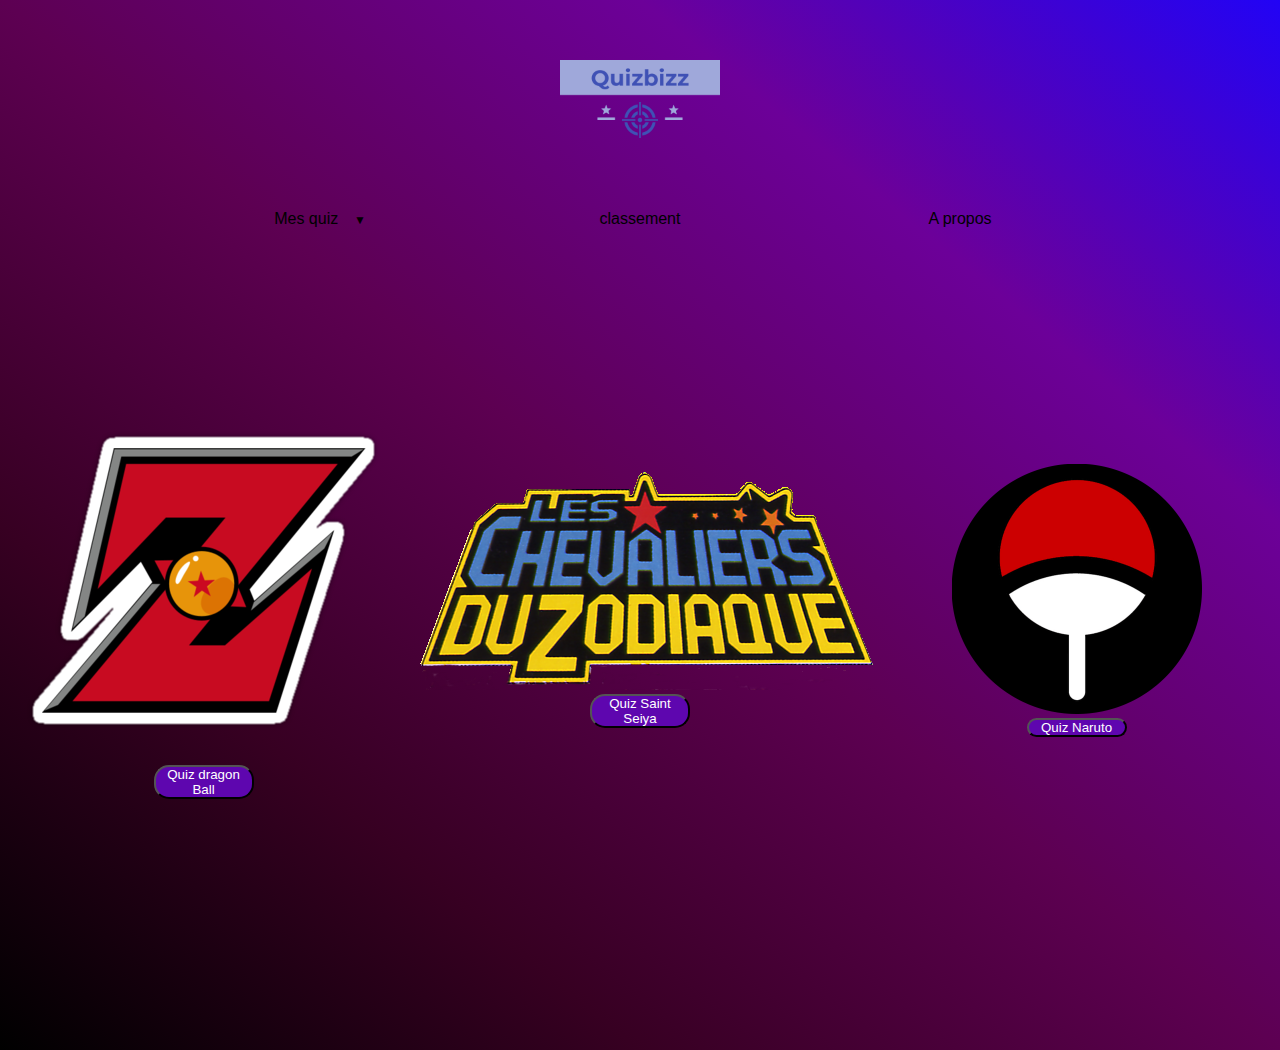
<file: projet/quizz manga/index.html>
<!DOCTYPE html>
<html lang="en">
<head>
    <meta charset="UTF-8">
    <meta http-equiv="X-UA-Compatible" content="IE=edge">
    <meta name="viewport" content="width=device-width, initial-scale=1.0">
    <title>Document</title>
    <link rel="stylesheet" href="style.css">
   
</head>
<body>
        <nav>
            <div id="logo">
            <img src="logo manga/logo_transparent.png" alt="">
            </div>
            <ul>
              <li class="deroulant"><a href="#">Mes quiz &ensp;</a>
                <ul class="sous">
                  <li><a href="quiz naruto/index.html">Quiz Naruto</a></li>
                  <li><a href="quiz dbz/index.html">Quiz Dragon Ball</a></li>
                  <li><a href="quiz saint seiya/index.html">Quiz Saint Seiya</a></li>
                </ul>
              </li>
                </div>
              </li>
              <li><a href="classement/classement.html">classement</a></li>
              <li><a href="#">A propos</a></li>
            </ul>
          </nav>
          
          <div class="conteneur">
            <div class="quiz">
              <a href="quiz dbz/index.html"><img src="logo manga/logodbz.png" alt=""></a>
              <button><a href="quiz dbz/index.html"> Quiz dragon Ball</a></button>
            </div>
             <div class="quiz">
               <a  href="quiz saint seiya/index.html"><img src="logo manga/Les_Chevaliers_du_Zodiaque_Logo.png" alt=""></a>
              <button><a href="quiz saint seiya/index.html"> Quiz Saint Seiya</a></button>
              </div>   
              <div class="quiz">
                <a href="quiz naruto/index.html"><img id="img3"  src="logo manga/uchihaclan.png" alt=""></a>
                <button><a href="quiz naruto/index.html">Quiz Naruto</a></button>
              </div>  
                          
          </div>

    
</body>
</html>
</file>
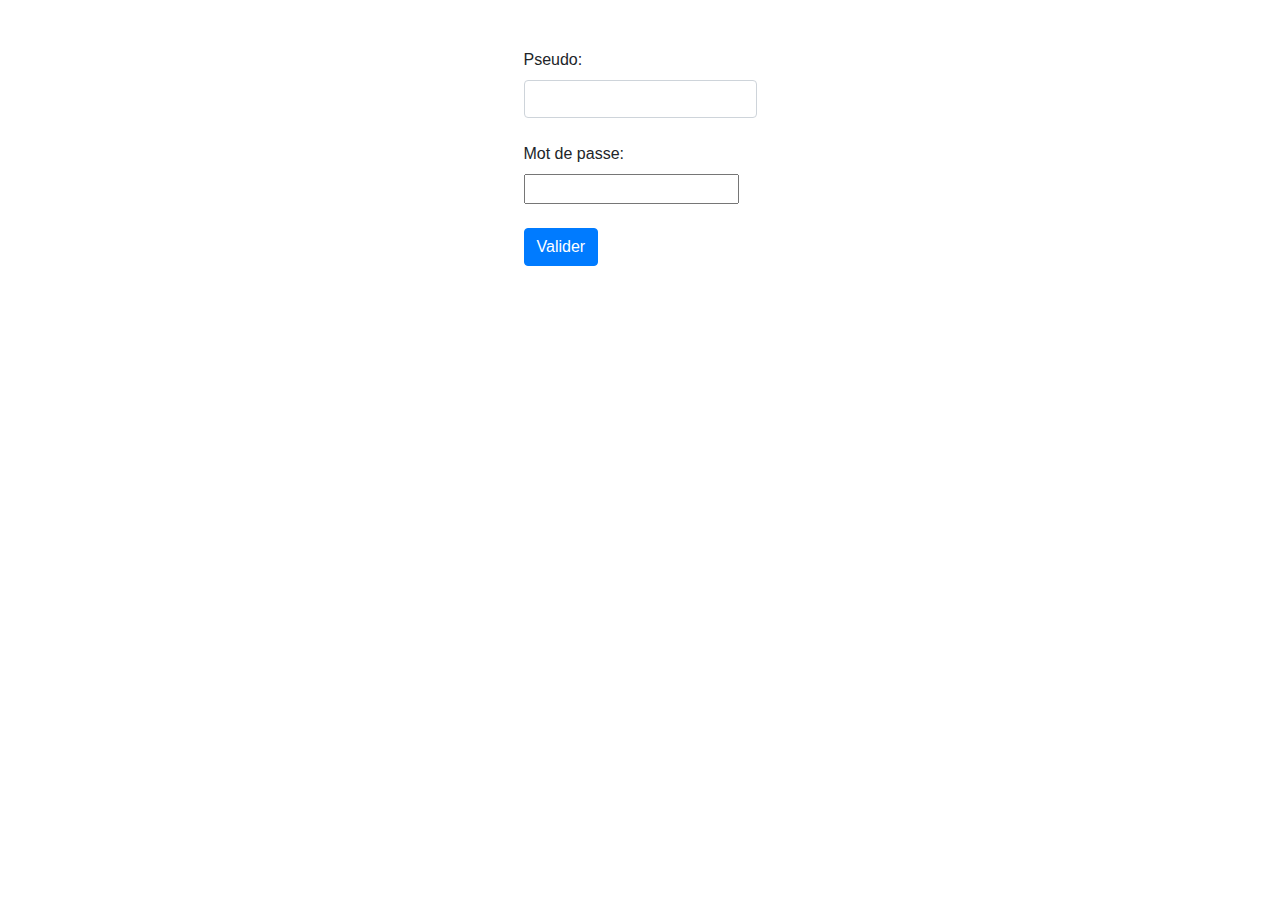
<file: projet/quizz manga/quiz dbz/index.html>
<!DOCTYPE html>
<html lang="fr">
<head>
  <meta charset="UTF-8">
  <meta name="viewport" content="width=device-width, initial-scale=1.0">
  <meta http-equiv="X-UA-Compatible" content="ie=edge">
    
  <title>Quiz - modèle</title>

  <link rel="stylesheet" href="https://use.fontawesome.com/releases/v5.8.2/css/all.css">
  <link href="./style.css" rel="stylesheet">
</head>

<body>

  <div class="container">
    <div id="quiz">
      <h1><span>Q</span>uiz <i class="far fa-question-circle"></i></h1>

      <h2 id="question"></h2>
        
      <h3 id="score"></h3>

      <div class="choices">
        <button id="guess0" class="btn">        
          <p id="choice0"></p>
        </button>

        <button id="guess1" class="btn">
          <p id="choice1"></p>
        </button>
          
        <button id="guess2" class="btn">
          <p id="choice2"></p>
        </button>
          
        <button id="guess3" class="btn">
          <p id="choice3"></p>
        </button>
      </div>

      <p id="progress"></p>

    </div>
  </div>
   
  <script src="./script.js" type="text/javascript" ></script>
</body>



</html>
</file>
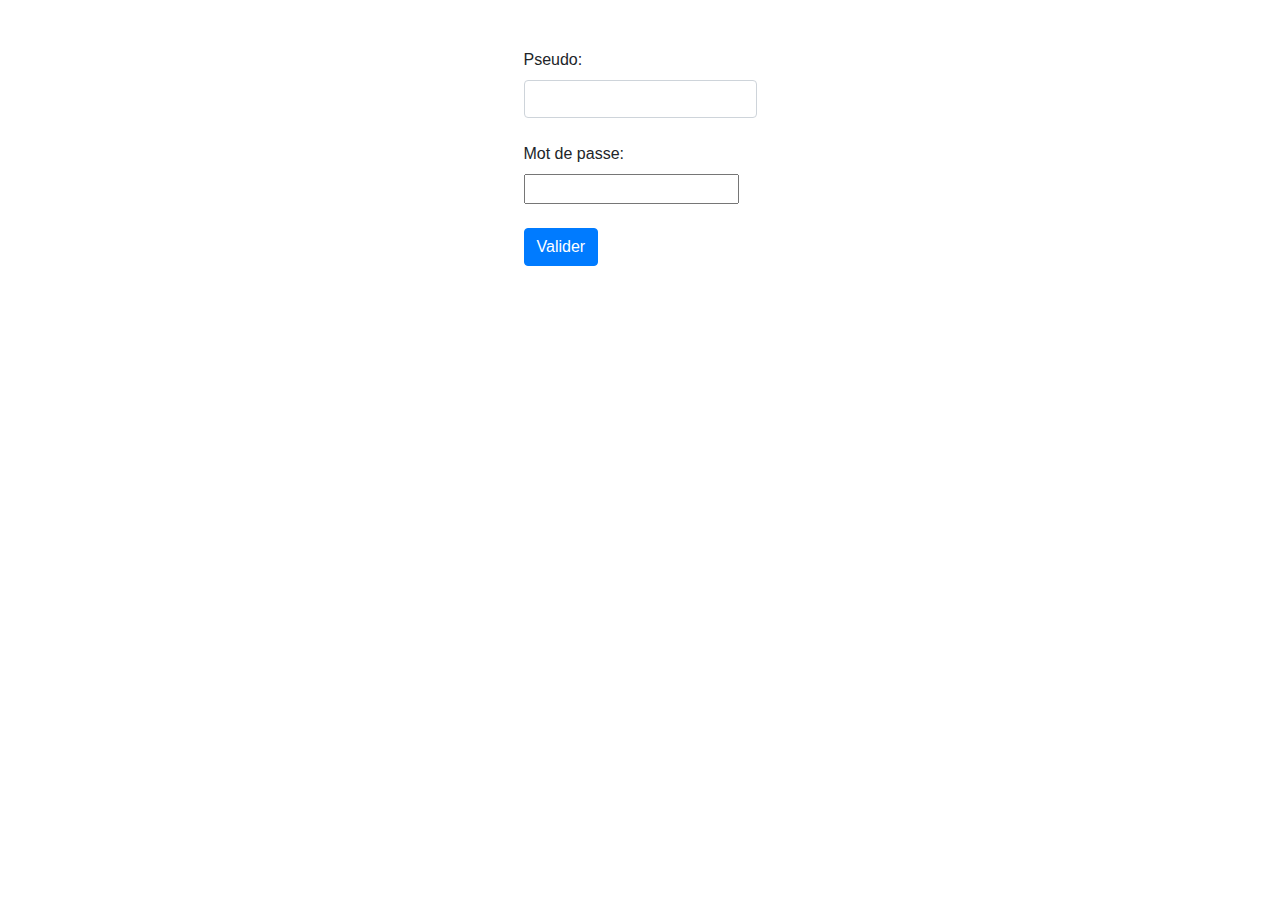
<file: projet/quizz manga/quiz naruto/index.html>
<!DOCTYPE html>
<html lang="fr">
<head>
  <meta charset="UTF-8">
  <meta name="viewport" content="width=device-width, initial-scale=1.0">
  <meta http-equiv="X-UA-Compatible" content="ie=edge">
    
  <title>Quiz - modèle</title>

  <link rel="stylesheet" href="https://use.fontawesome.com/releases/v5.8.2/css/all.css">
  <link href="./style.css" rel="stylesheet">
</head>

<body>

  <div class="container">
    <div id="quiz">
      <h1><span>Q</span>uiz <i class="far fa-question-circle"></i></h1>

      <h2 id="question"></h2>
        
      <h3 id="score"></h3>

      <div class="choices">
        <button id="guess0" class="btn">        
          <p id="choice0"></p>
        </button>

        <button id="guess1" class="btn">
          <p id="choice1"></p>
        </button>
          
        <button id="guess2" class="btn">
          <p id="choice2"></p>
        </button>
          
        <button id="guess3" class="btn">
          <p id="choice3"></p>
        </button>
      </div>

      <p id="progress"></p>

    </div>
  </div>
   
  <script src="script.js" type="text/javascript" ></script>
</body>



</html>
</file>
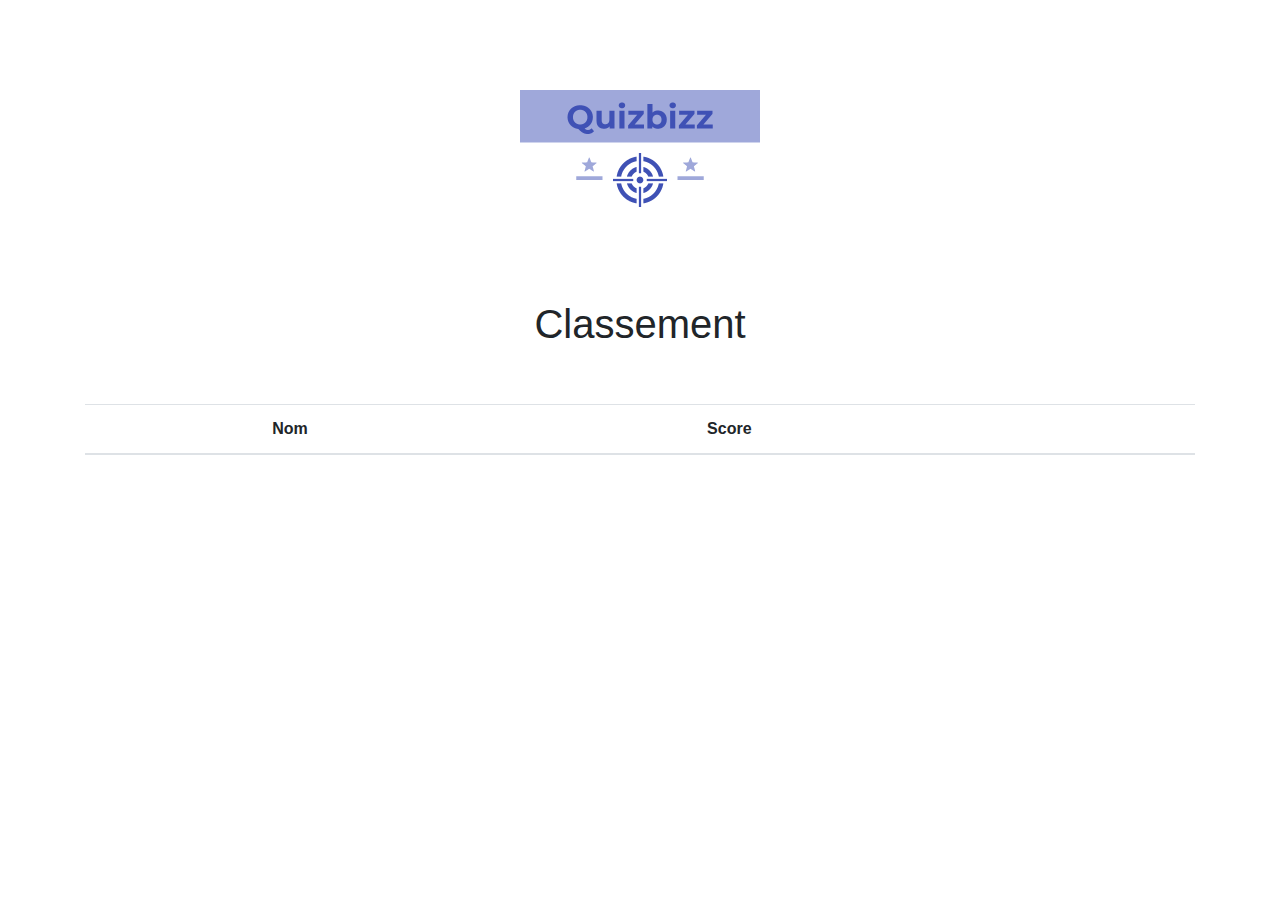
<file: projet/quizz manga/classement/classement.html>
<!DOCTYPE html>
<html lang="fr">
<head>
    <meta charset="UTF-8">
    <meta http-equiv="X-UA-Compatible" content="IE=edge">
    <meta name="viewport" content="width=device-width, initial-scale=1.0">
    <title>Document</title>
    <link rel="stylesheet" href="https://stackpath.bootstrapcdn.com/bootstrap/4.3.1/css/bootstrap.min.css" integrity="sha384-ggOyR0iXCbMQv3Xipma34MD+dH/1fQ784/j6cY/iJTQUOhcWr7x9JvoRxT2MZw1T" crossorigin="anonymous">
</head>
<body>
    <nav class="d-flex justify-content-center align-item-center">
      <a href="../index.html"><img src="logo_transparent.png" alt="" class="float-left" width="300" height="300"></a>
    </nav>

    <div class="container d-flex justify-content-center align-items-center flex-column">

        <h1>Classement</h1>

        <table class="table mt-5">
            <thead>
                <tr>
                    <th></th>
                    <th>Nom</th>
                    <th>Score</th>
                </tr>
            </thead>
            <tbody id="classement"></tbody>
        </table>

    </div>

    <script src="classement.js"></script>
</body>
</html>
</file>
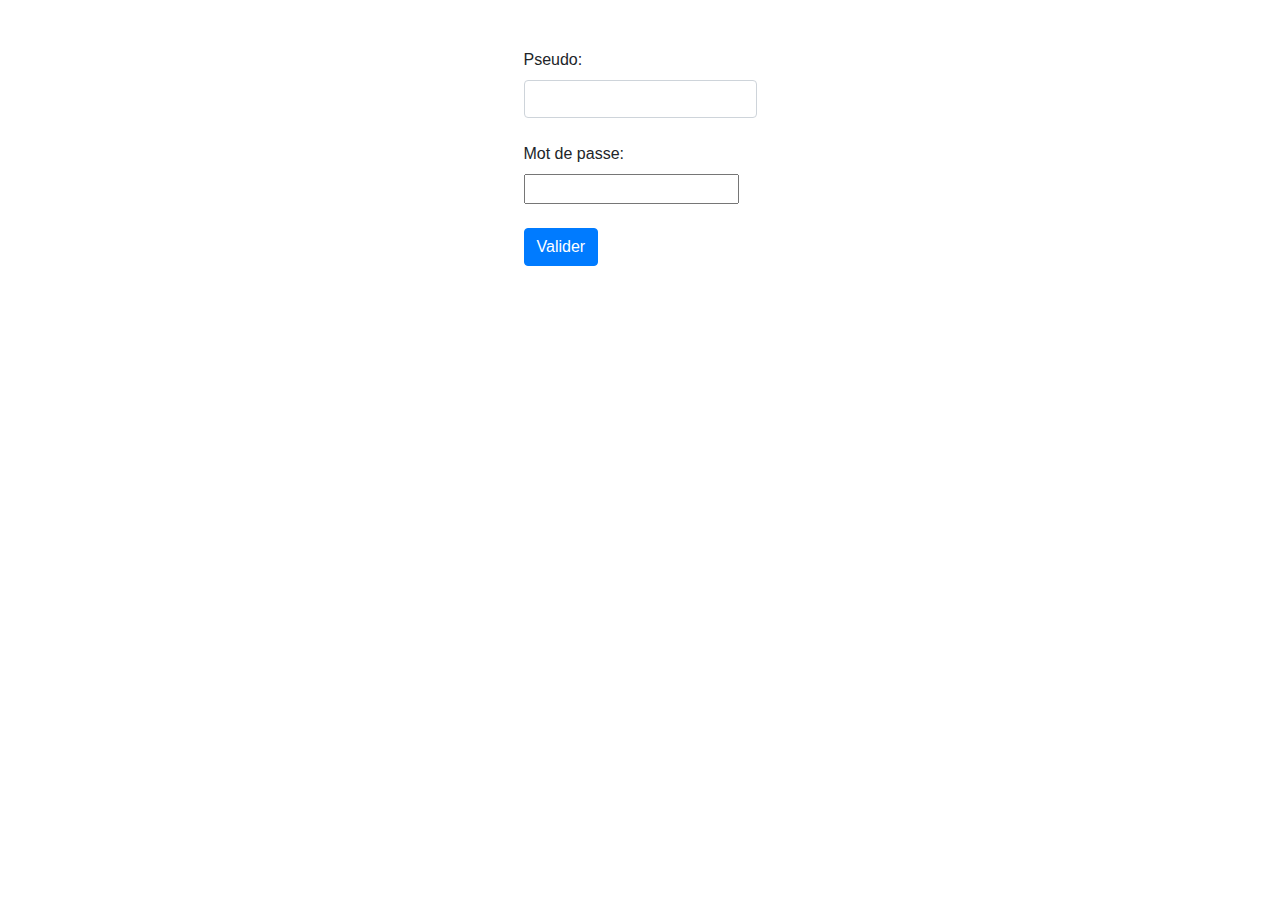
<file: projet/quizz manga/connexion/connexion.html>
<!DOCTYPE html>
<html lang="fr">
<head>
    <meta charset="UTF-8">
    <meta http-equiv="X-UA-Compatible" content="IE=edge">
    <meta name="viewport" content="width=device-width, initial-scale=1.0">
    <title>Document</title>
    <link rel="stylesheet" href="https://stackpath.bootstrapcdn.com/bootstrap/4.3.1/css/bootstrap.min.css" integrity="sha384-ggOyR0iXCbMQv3Xipma34MD+dH/1fQ784/j6cY/iJTQUOhcWr7x9JvoRxT2MZw1T" crossorigin="anonymous">
</head>
<body>
    
    <div class="container d-flex justify-content-center align-items-center">

        <div class="connection m-5">
            <label for="pseudo">Pseudo:</label>
            <input class="form-control" type="text" name="pseudo" id="input-pseudo">
            <br>
            <label for="mot-de-Passe">Mot de passe:</label><br>
            <input type="text" name="mot-de-Passe" class="form-controle" id="input-mdp">
            <br>
            <br>
            <button class="btn btn-primary" id="btn-connection">Valider</button>

        </div>


    </div>

    <script src="index.js"></script>
</body>
</html>
</file>
<file: projet/quizz manga/style.css>
*{
    margin: 0px;
    padding: 0px;
    font-family: Avenir, sans-serif;
}
body {
    width: 100%;
    background-image: linear-gradient(to right top, #000000, #370022, #5d0052, #6c0099, #2203f5);
}
nav{
    
    width: 100%;
    height: 150px;
    top: 0px;
}
#logo {
    display:flex;
    justify-content: center;
    align-items: center;
}
nav ul{
    list-style-type: none;
    display: flex;
    justify-content: center;
    align-items: center;
}

nav ul li{
    float: left;
    width: 25%;
    text-align: center;
}

nav ul::after{
    content: "";
    display: table;
    clear: both;
}

nav a{
    display: block;
    text-decoration: none;
    color: black;
    border-bottom: 2px solid transparent;
    padding: 10px 0px;
}

nav a:hover{
    color: orange;
    border-bottom: 2px solid gold;
}

.sous{
    display: none;
    box-shadow: 0px 1px 2px #CCC;
    background-color: white;
    position: absolute;
    width: 100%;
    z-index: 1000;
}
nav > ul li:hover .sous{
    display: block;
}
nav> #logo > img {
    width: 200px;
    
}
.sous li{
    float: none;
    width: 100%;
    text-align: left;
}
.sous a{
    padding: 10px;
    border-bottom: none;
}
.sous a:hover{
    border-bottom: none;
    background-color: RGBa(200,200,200,0.1);
}
.deroulant > a::after{
    content:" ▼";
    font-size: 12px;
}

.conteneur{
  height: 100vh;
  width: 100%;
  display: flex;
  align-items: center;
  justify-content: center;
  flex-direction: row;
 
}
#img1 {
    width: 200px;
}
#img3 {
    width: 250px;
    
}

.quiz > button {
    width: 100px;
    background-color: #5e06af;
    border-radius: 15px;
}
.quiz > button > a  {
    color: white;
    text-decoration: none;
}

.quiz {
    width: 100%;
    display: flex;
    align-items: center;
    justify-content: center;
    flex-direction: column;
}
</file>
<file: projet/quizz manga/quiz dbz/style.css>
@import url("https://fonts.googleapis.com/css2?family=Josefin+Sans:wght@300&display=swap");
* {
  font-family: "Josefin Sans", sans-serif;
  box-sizing: border-box;
  margin: 0;
  padding: 0;
  text-align: center;
}

body {
  background: url(Dragon-Ball-Z-Res-1920x1080-HD.jpg);
  background-size: cover;
  display: grid;
  align-items: center;
  justify-items: center;
  min-height: 100vh;
  color: #f3f3f3;
}
body h1 {
  margin-bottom: 3rem;
  text-transform: uppercase;
  font-size: 3rem;
}
body h1 span, body h1 i {
  color: #c9780f;
}
body h3 {
  color: #000000;
  font-size: 1.5rem;
  
}
body .container .choices {
  display: flex;
  flex-wrap: wrap;
  margin: 3rem auto 3rem;
  width: 500px;
}
body .container .choices button {
  flex: 1 0 45%;
  width: 200px;
  height: 80px;
  border-radius: 5px;
  cursor: pointer;
  border: none;
  margin: 0.4rem;
  outline: none;
  background: #dfe4ea;
  user-select: none;
  font-weight: 600;
}
body .container .choices button:hover {
  background: #c9780f;
  transition: 0.5s;
}
body .container .choices button:active {
  transform: scale(0.9);
  transition: transform 0.1s;
}
body .container .choices button p {
  font-size: 1.3rem;
}
body #progress {
  font-size: 1.5rem;
  font-family: Verdana, Geneva, Tahoma, sans-serif;
  color: #eae9ec;
}

a {
  text-decoration: none;
  color: #0fc956;
  
}
a :hover {
  color: #000000;
}
/*# sourceMappingURL=style.css.map */
</file>
<file: projet/quizz manga/quiz naruto/style.css>
@import url("https://fonts.googleapis.com/css2?family=Josefin+Sans:wght@300&display=swap");
* {
  font-family: "Josefin Sans", sans-serif;
  box-sizing: border-box;
  margin: 0;
  padding: 0;
  text-align: center;
}

body {
  background: url(naruto.jpg);
  background-size: cover;
  display: grid;
  align-items: center;
  justify-items: center;
  min-height: 100vh;
  color: #ffa502;
}
body h1 {
  margin-bottom: 3rem;
  text-transform: uppercase;
  font-size: 3rem;
}
body h1 span, body h1 i {
  color: #ffa502;
  
}
body h3 {
  color: #ffa502;
  font-size: 1.5rem;

}
body .container .choices {
  display: flex;
  flex-wrap: wrap;
  margin: 3rem auto 3rem;
  width: 500px;
}
body .container .choices button {
  flex: 1 0 45%;
  width: 200px;
  height: 80px;
  border-radius: 5px;
  cursor: pointer;
  border: none;
  margin: 0.4rem;
  outline: none;
  background: #dfe4ea;
  user-select: none;
  font-weight: 600;
}
body .container .choices button:hover {
  background: #ffa502;
  transition: 0.5s;
}
body .container .choices button:active {
  transform: scale(0.9);
  transition: transform 0.1s;
}
body .container .choices button p {
  font-size: 1.3rem;
}
body #progress {
  font-size: 1.3rem;
  color: #ffa502;
  
}

a {
  text-decoration: none;
  color: #ffa502;
}
a :hover {
  color: black;
}
/*# sourceMappingURL=style.css.map */
</file>
